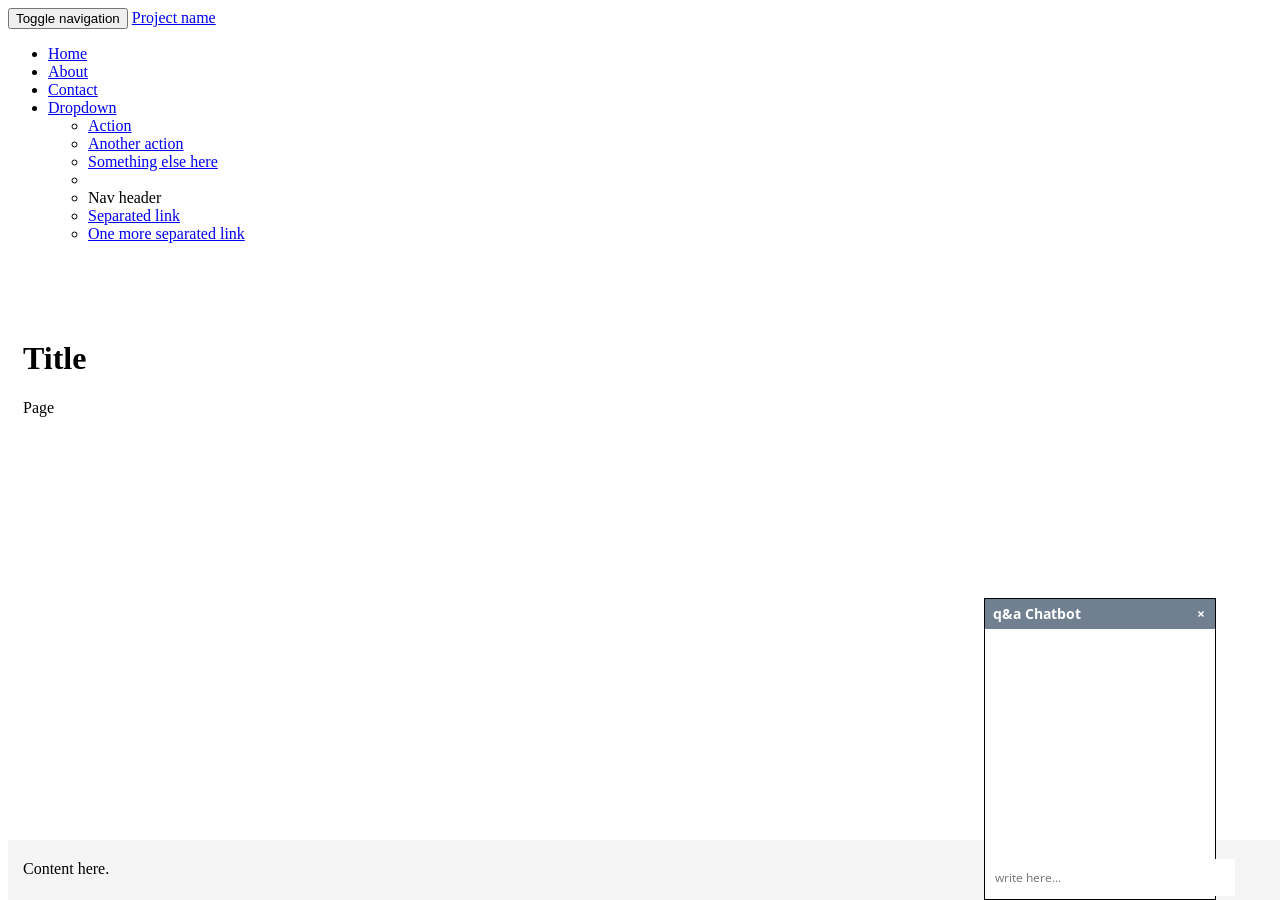
<file: example.html>
<!DOCTYPE html>
<html lang="en">

<head>
    <meta charset="utf-8">
    <meta http-equiv="X-UA-Compatible" content="IE=edge">
    <meta name="viewport" content="width=device-width, initial-scale=1">
    <meta name="description" content="">
    <meta name="keywords" content="">
    <meta name="author" content="">
    <link rel="icon" href="favicon.png">

    <title>Title</title>

    <link rel="stylesheet" href="https://allyoucan.cloud/cdn/bootstrap/core/3.3.7/css/bootstrap.css">
    <link rel="stylesheet" href="https://allyoucan.cloud/cdn/fontawesome/4.7.0/css/font-awesome.css">
    <link href="qa.css" rel="stylesheet" type="text/css">

    <style>
    html {
      position: relative;
      min-height: 100%;
    }
    body {
      margin-bottom: 60px;
    }
    .footer {
      position: absolute;
      bottom: 0;
      width: 100%;
      height: 60px;
      background-color: #f5f5f5;
    }
    body > .container {
      padding: 60px 15px 0;
    }
    .container .text-muted {
      margin: 20px 0;
    }
    .footer > .container {
      padding-right: 15px;
      padding-left: 15px;
    }
    </style>

    <!--[if lt IE 9]>
      <script src="https://allyoucan.cloud/cdn/html5shiv/3.7.2/html5shiv.js"></script>
      <script src="https://allyoucan.cloud/cdn/respond/1.4.2/respond.js"></script>
    <![endif]-->
</head>

<body>

    <!-- NAV -->
    <nav class="navbar navbar-default navbar-fixed-top">
        <div class="container">
            <div class="navbar-header">
                <button type="button" class="navbar-toggle collapsed" data-toggle="collapse" data-target="#navbar" aria-expanded="false" aria-controls="navbar">
                    <span class="sr-only">Toggle navigation</span>
                    <span class="icon-bar"></span>
                    <span class="icon-bar"></span>
                    <span class="icon-bar"></span>
                </button>
                <a class="navbar-brand" href="#">Project name</a>
            </div>
            <div id="navbar" class="collapse navbar-collapse">
                <ul class="nav navbar-nav navbar-right">
                    <li class="active"><a href="#">Home</a>
                    </li>
                    <li><a href="#about">About</a>
                    </li>
                    <li><a href="#contact">Contact</a>
                    </li>
                    <li class="dropdown">
                        <a href="#" class="dropdown-toggle" data-toggle="dropdown" role="button" aria-haspopup="true" aria-expanded="false">Dropdown <span class="caret"></span></a>
                        <ul class="dropdown-menu">
                            <li><a href="#">Action</a>
                            </li>
                            <li><a href="#">Another action</a>
                            </li>
                            <li><a href="#">Something else here</a>
                            </li>
                            <li role="separator" class="divider"></li>
                            <li class="dropdown-header">Nav header</li>
                            <li><a href="#">Separated link</a>
                            </li>
                            <li><a href="#">One more separated link</a>
                            </li>
                        </ul>
                    </li>
                </ul>
            </div>
        </div>
    </nav>
    <!-- NAV -->


    <!-- MAIN -->
    <div class="container">
        <div class="page-header">
            <h1>Title</h1>
        </div>
        <p class="lead">Page</p>
    </div>
    <!-- MAIN -->


    <!-- Q&A script -->
    <div class="qa-box-minify">
        <div class="qa-box-title">q&a Chatbot <span class="qa-box-open">^</span></div>
    </div>
    <div class="qa-box">
        <div class="qa-box-top">
            <div class="qa-box-title">q&a Chatbot <span class="qa-box-close">&times</span></div>
        </div>
        <div class="qa-box-chat" id="qatake">
            <!-- AJAX -->
        </div>
        <div class="qa-box-compose">
            <form id="qagive">
            <input type="text" id="qaquestion" autofocus autocomplete="off" placeholder="write here...">
            </form>
        </div>
    </div>
    <!-- Q&A script -->


    <!-- FOOTER -->
    <footer class="footer">
        <div class="container">
            <p class="text-muted">Content here.</p>
        </div>
    </footer>
    <!-- FOOTER -->


    <!-- JS -->
    <script src="https://allyoucan.cloud/cdn/jquery/core/3.1.1/jquery.js"></script>
    <script src="https://allyoucan.cloud/cdn/bootstrap/core/3.3.7/js/bootstrap.js"></script>
    <script src="qa.js"></script>
    <!-- JS -->


</body>

</html>
</file>
<file: qa.css>
@import url(https://fonts.googleapis.com/css?family=Open+Sans);

.qa-box {
    position: absolute;
    bottom: 0px;
    right: 5%;
    height: 300px;
    width: 230px;
    background: black;
    z-index: 9999999999999;
    border: 1px #000 solid;
    margin: 0 !important;
}

.qa-box-top {
    height: 30px;
    width: 100%;
    background: #708090;
}

.qa-box-title {
    font-family: 'Open Sans', sans-serif;
    color: #ffffff;
    font-weight: bold;
    font-size: 14px;
    padding: 5px;
    margin-left: 3px;
}

.qa-box-close {
    font-family: 'Open Sans', sans-serif;
    color: #ffffff;
    font-weight: bold;
    float: right;
    margin-right: 5px;
    cursor: pointer;
}

.qa-box-open {
    font-family: 'Open Sans', sans-serif;
    color: #ffffff;
    font-weight: bold;
    float: right;
    margin-right: 5px;
    cursor: pointer;
}

.qa-box-chat {
    width:100%;
    height:230px;
    background-color: white;
    overflow: auto;
    overflow-y: scroll;
    max-width:100%;
    max-height:230px;
}
.qa-box-chat::-webkit-scrollbar {
    width: 8px;
}
.qa-box-chat::-webkit-scrollbar-track {
    background: #f1f1f1; 
}
.qa-box-chat::-webkit-scrollbar-thumb {
    background: #888; 
}
.qa-box-chat::-webkit-scrollbar-thumb:hover {
    background: #555; 
}

.qa-box-question {
    display: block;
    padding: 5px;
    float: left;
    background: #87ceeb;
    border-radius: 5px;
    margin: 5px;
    width: 80%;
}

.qa-box-question-date {
    color: #696969;
    font-family: 'Open Sans', sans-serif;
    font-size: 10px;
}

.qa-box-question-text {
    color: #696969;
    font-family: 'Open Sans', sans-serif;
    font-size: 12px;
}

.qa-box-answer {
    display: block;
    padding: 5px;
    background: #e6e6fa;
    float: right;
    border-radius: 5px;
    margin: 5px;
    width: 80%;
}

.qa-box-answer-date {
    color: #696969;
    font-family: 'Open Sans', sans-serif;
    font-size: 10px;
}

.qa-box-answer-text {
    color: #696969;
    font-family: 'Open Sans', sans-serif;
    font-size: 12px;
}

.qa-box-compose {
    position: absolute;
    bottom: 0px;
    height: 40px;
    width: 100%;
    background: #ffffff;
}

.qa-box-compose input[type=text], .qa-box-compose input[type=text]:focus {
    width: 100%;
    font-family: 'Open Sans', sans-serif;
    font-size: 12px;
    color: #696969;
    padding: 10px;
    border: 0px;
    outline-width: 0;
}

.qa-box-minify {
	visibility: hidden;
	position: absolute;
    bottom: 0px;
    right: 5%;
    width: 230px;
    height: 30px;
    background: #708090;
    z-index: 999999999999;
    cursor: pointer;
}
</file>
